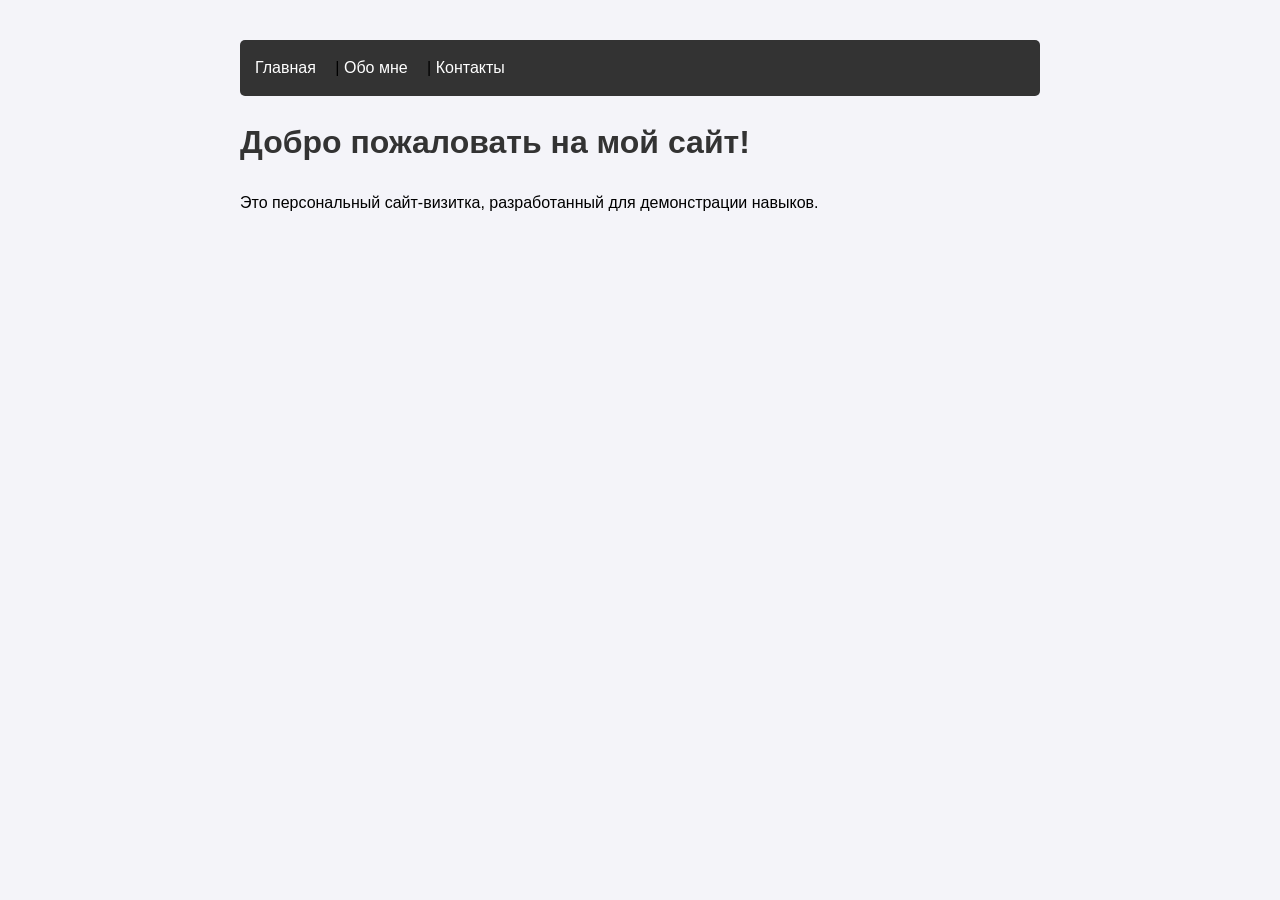
<file: index.html>
<!DOCTYPE html>
<html lang="ru">
<head>
    <meta charset="UTF-8">
    <title>Мой сайт-визитка</title>
    <link rel="stylesheet" href="style.css">
</head>
<body>
    <nav>
        <a href="index.html">Главная</a> | <a href="about.html">Обо мне</a> | <a href="contact.html">Контакты</a>
    </nav>
    <h1>Добро пожаловать на мой сайт!</h1>
    <p>Это персональный сайт-визитка, разработанный для демонстрации навыков.</p>
</body>
</html>
</file>
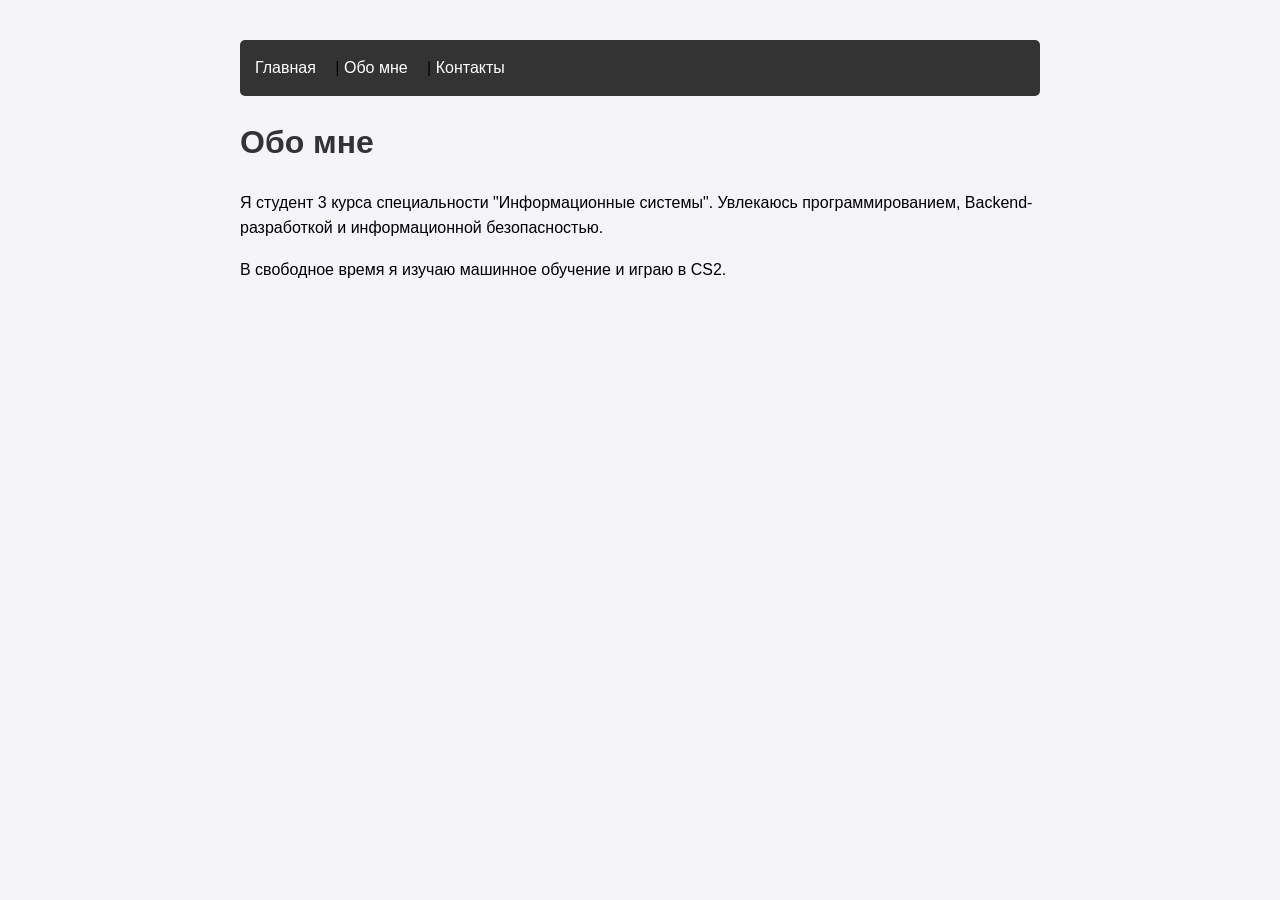
<file: about.html>
<!DOCTYPE html>
<html lang="ru">
<head>
    <meta charset="UTF-8">
    <title>Обо мне</title>
    <link rel="stylesheet" href="style.css">
</head>
<body>
    <nav>
        <a href="index.html">Главная</a> | <a href="about.html">Обо мне</a> | <a href="contact.html">Контакты</a>
    </nav>
    <h1>Обо мне</h1>
    <p>Я студент 3 курса специальности "Информационные системы". Увлекаюсь программированием, Backend-разработкой и информационной безопасностью.</p>
    <p>В свободное время я изучаю машинное обучение и играю в CS2.</p>
</body>
</html>
</file>
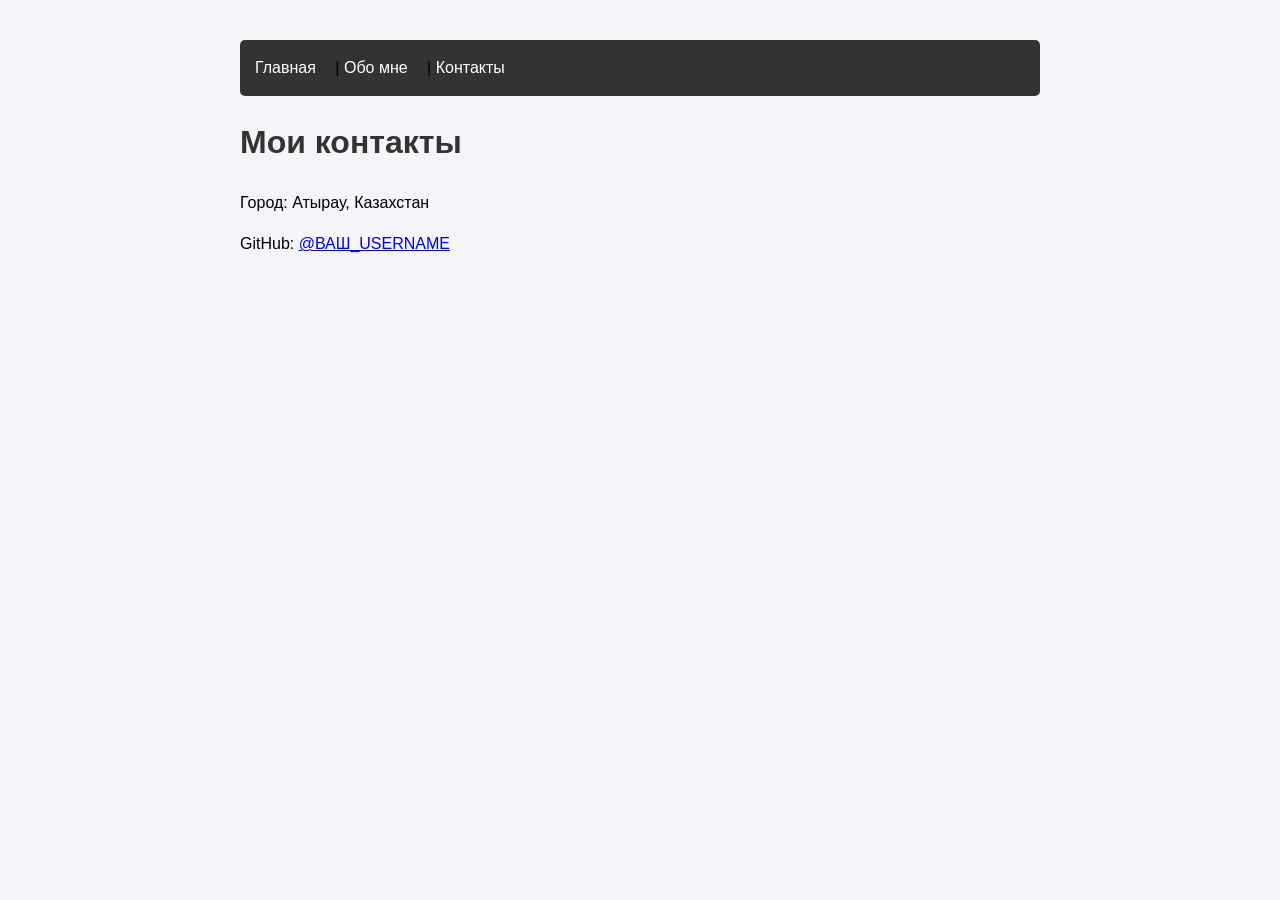
<file: contact.html>
<!DOCTYPE html>
<html lang="ru">
<head>
    <meta charset="UTF-8">
    <title>Контакты</title>
    <link rel="stylesheet" href="style.css">
</head>
<body>
    <nav>
        <a href="index.html">Главная</a> | <a href="about.html">Обо мне</a> | <a href="contact.html">Контакты</a>
    </nav>
    <h1>Мои контакты</h1>
    <p>Город: Атырау, Казахстан</p>
    <p>GitHub: <a href="https://github.com/ВАШ_USERNAME">@ВАШ_USERNAME</a></p>
</body>
</html>
</file>
<file: style.css>
body {
    font-family: Arial, sans-serif;
    line-height: 1.6;
    margin: 40px auto;
    max-width: 800px;
    padding: 0 20px;
    background-color: #f4f4f9;
}
nav {
    background: #333;
    padding: 15px;
    border-radius: 5px;
    margin-bottom: 20px;
}
nav a {
    color: #fff;
    text-decoration: none;
    margin-right: 15px;
}
nav a:hover {
    text-decoration: underline;
}
h1 {
    color: #333;
}
</file>
